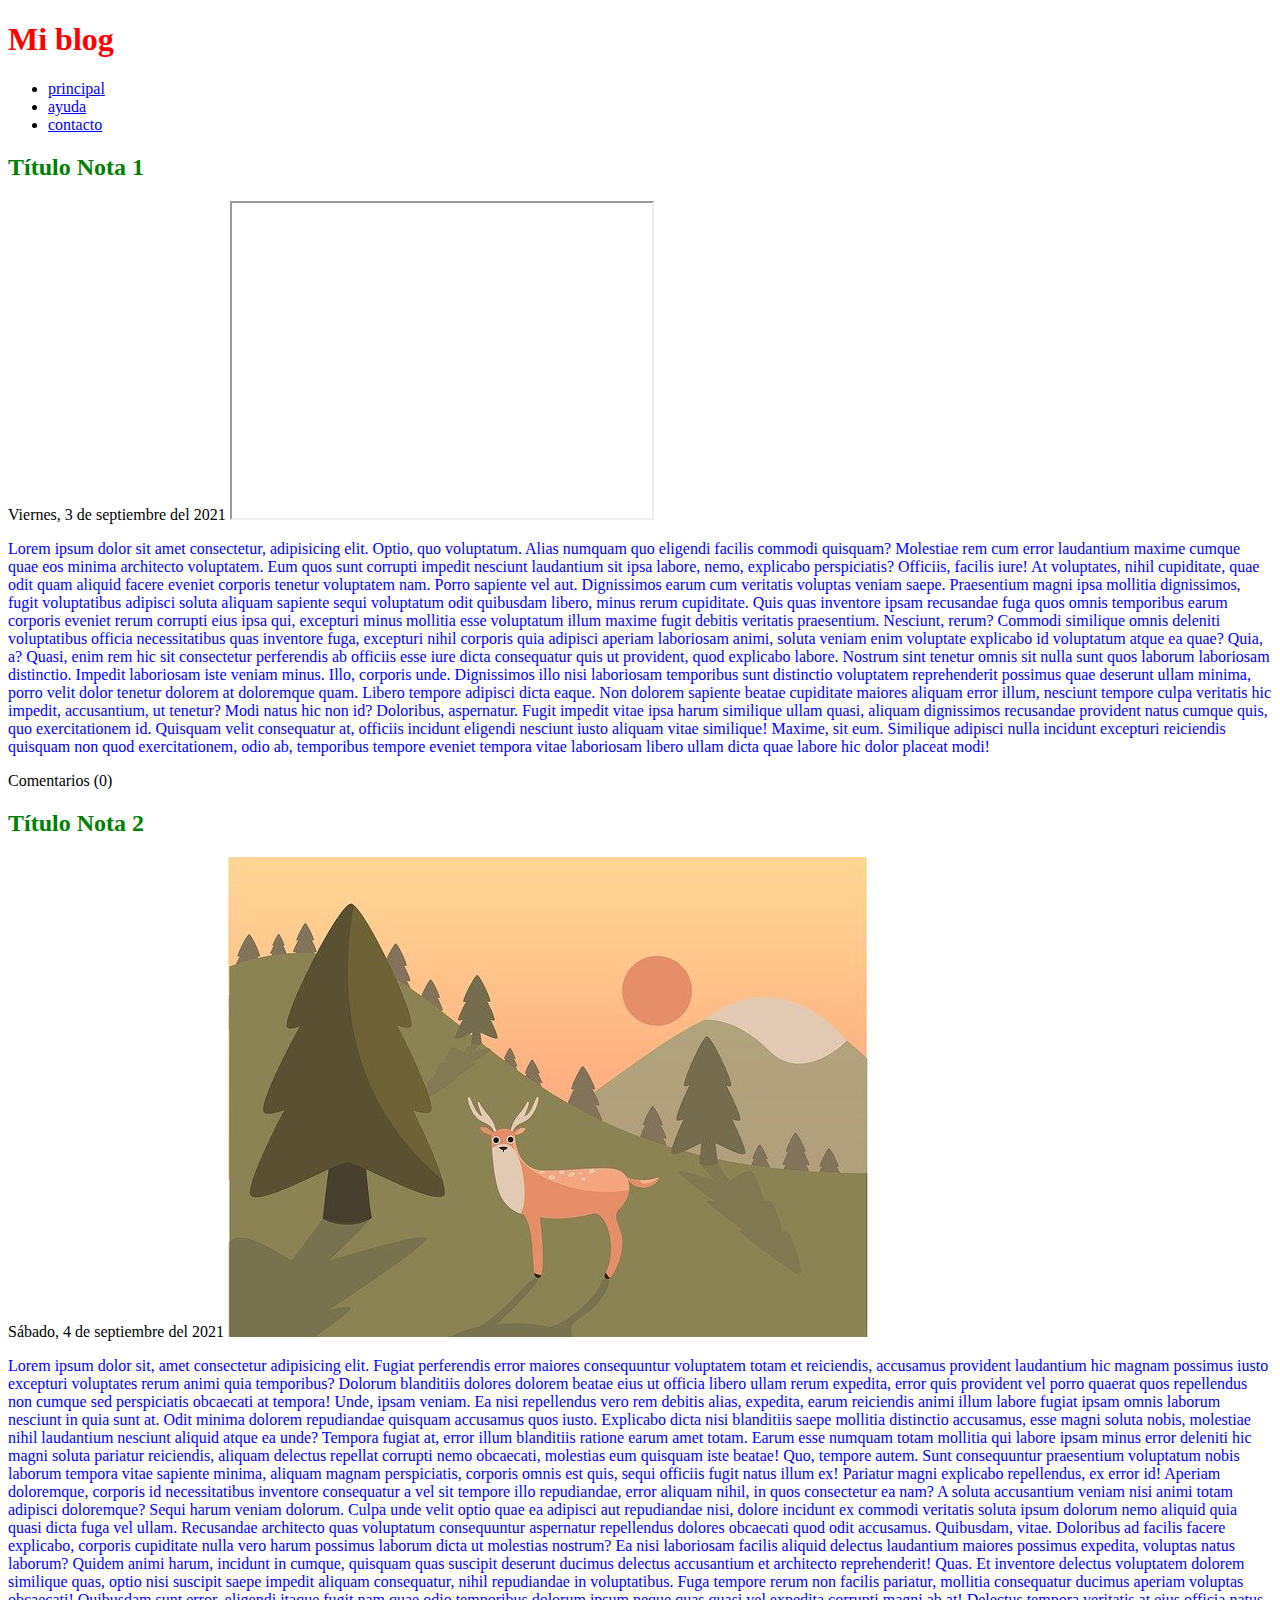
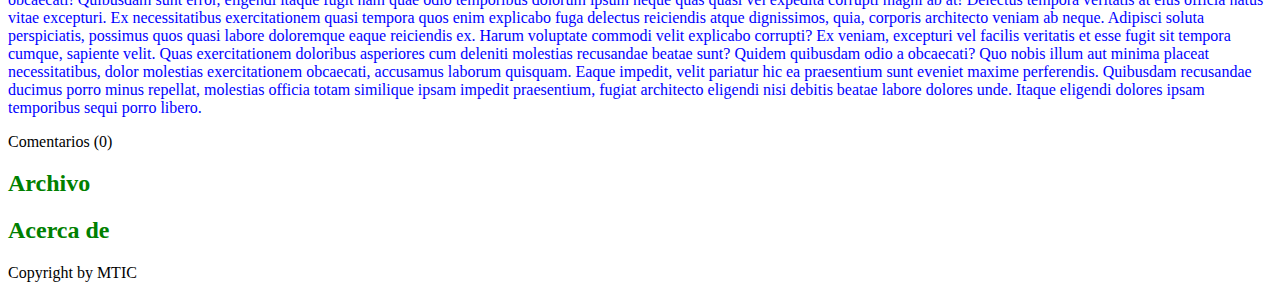
<file: test/index.html>
<!DOCTYPE html>
<html lang="es">
    <!-- Header de la página -->
    <head>
        <meta charset="UTF-8 "> <!-- Para caracteres en español-->
        <title>Página v1.0</title> <!-- Nombre en pestaña -->
        <!-- estilos -->
        <style> 
            h2{ /* Cambia todos los elementos de tipo h2 - REGLA DE CSS*/
                font-family: 'Lucida Sans'; /* DECLARACIÓN DENTRO DE UNA REGLA. PROPIEDAD: VALOR; */
                color: green;
            }

            #h1header{ /* Cambia el único elemento con id h1header */
                font-family: serif;
                color: red;
            }

            .articule-text { /* Cambia todos los elementos de una clase */
                color: blue;
            }
        </style>
    </head>

    <!-- Body de la página -->
    <body>
        <!-- Header del Body -->
        <header>
            <h1 id="h1header">Mi blog</h1>
        </header>
        
        <!-- Navegation bar del Body-->
        <nav>
            <ul>
                <li><a href="index.html">principal</a></li>
                <li><a href="ayuda.html">ayuda</a></li>
                <li><a href="contacto.html">contacto</a></li>
            </ul>
        </nav>

        <!-- Seccion de articulos en el Body-->
        <section>
            <article>
                <h2>Título Nota 1</h2>
                <time datetime="03-09-2021">Viernes, 3 de septiembre del 2021</time>
                <iframe width="420" height="315" src="https://www.youtube.com/embed/tgbNymZ7vqY?controls=1"></iframe> <!-- https://www.w3schools.com/html/html_youtube.asp -->
                <p class="articule-text">Lorem ipsum dolor sit amet consectetur, adipisicing elit. Optio, quo voluptatum. Alias numquam quo eligendi facilis commodi quisquam? Molestiae rem cum error laudantium maxime cumque quae eos minima architecto voluptatem.
                Eum quos sunt corrupti impedit nesciunt laudantium sit ipsa labore, nemo, explicabo perspiciatis? Officiis, facilis iure! At voluptates, nihil cupiditate, quae odit quam aliquid facere eveniet corporis tenetur voluptatem nam.
                Porro sapiente vel aut. Dignissimos earum cum veritatis voluptas veniam saepe. Praesentium magni ipsa mollitia dignissimos, fugit voluptatibus adipisci soluta aliquam sapiente sequi voluptatum odit quibusdam libero, minus rerum cupiditate.
                Quis quas inventore ipsam recusandae fuga quos omnis temporibus earum corporis eveniet rerum corrupti eius ipsa qui, excepturi minus mollitia esse voluptatum illum maxime fugit debitis veritatis praesentium. Nesciunt, rerum?
                Commodi similique omnis deleniti voluptatibus officia necessitatibus quas inventore fuga, excepturi nihil corporis quia adipisci aperiam laboriosam animi, soluta veniam enim voluptate explicabo id voluptatum atque ea quae? Quia, a?
                Quasi, enim rem hic sit consectetur perferendis ab officiis esse iure dicta consequatur quis ut provident, quod explicabo labore. Nostrum sint tenetur omnis sit nulla sunt quos laborum laboriosam distinctio.
                Impedit laboriosam iste veniam minus. Illo, corporis unde. Dignissimos illo nisi laboriosam temporibus sunt distinctio voluptatem reprehenderit possimus quae deserunt ullam minima, porro velit dolor tenetur dolorem at doloremque quam.
                Libero tempore adipisci dicta eaque. Non dolorem sapiente beatae cupiditate maiores aliquam error illum, nesciunt tempore culpa veritatis hic impedit, accusantium, ut tenetur? Modi natus hic non id? Doloribus, aspernatur.
                Fugit impedit vitae ipsa harum similique ullam quasi, aliquam dignissimos recusandae provident natus cumque quis, quo exercitationem id. Quisquam velit consequatur at, officiis incidunt eligendi nesciunt iusto aliquam vitae similique!
                Maxime, sit eum. Similique adipisci nulla incidunt excepturi reiciendis quisquam non quod exercitationem, odio ab, temporibus tempore eveniet tempora vitae laboriosam libero ullam dicta quae labore hic dolor placeat modi!</p>
                <footer>Comentarios (0)</footer>
            </article>

            <article>
                <h2>Título Nota 2</h2>
                <time datetime="04-09-2021">Sábado, 4 de septiembre del 2021</time>
                <img src="imagen1.png" alt="">
                <p class="articule-text">Lorem ipsum dolor sit, amet consectetur adipisicing elit. Fugiat perferendis error maiores consequuntur voluptatem totam et reiciendis, accusamus provident laudantium hic magnam possimus iusto excepturi voluptates rerum animi quia temporibus?
                Dolorum blanditiis dolores dolorem beatae eius ut officia libero ullam rerum expedita, error quis provident vel porro quaerat quos repellendus non cumque sed perspiciatis obcaecati at tempora! Unde, ipsam veniam.
                Ea nisi repellendus vero rem debitis alias, expedita, earum reiciendis animi illum labore fugiat ipsam omnis laborum nesciunt in quia sunt at. Odit minima dolorem repudiandae quisquam accusamus quos iusto.
                Explicabo dicta nisi blanditiis saepe mollitia distinctio accusamus, esse magni soluta nobis, molestiae nihil laudantium nesciunt aliquid atque ea unde? Tempora fugiat at, error illum blanditiis ratione earum amet totam.
                Earum esse numquam totam mollitia qui labore ipsam minus error deleniti hic magni soluta pariatur reiciendis, aliquam delectus repellat corrupti nemo obcaecati, molestias eum quisquam iste beatae! Quo, tempore autem.
                Sunt consequuntur praesentium voluptatum nobis laborum tempora vitae sapiente minima, aliquam magnam perspiciatis, corporis omnis est quis, sequi officiis fugit natus illum ex! Pariatur magni explicabo repellendus, ex error id!
                Aperiam doloremque, corporis id necessitatibus inventore consequatur a vel sit tempore illo repudiandae, error aliquam nihil, in quos consectetur ea nam? A soluta accusantium veniam nisi animi totam adipisci doloremque?
                Sequi harum veniam dolorum. Culpa unde velit optio quae ea adipisci aut repudiandae nisi, dolore incidunt ex commodi veritatis soluta ipsum dolorum nemo aliquid quia quasi dicta fuga vel ullam.
                Recusandae architecto quas voluptatum consequuntur aspernatur repellendus dolores obcaecati quod odit accusamus. Quibusdam, vitae. Doloribus ad facilis facere explicabo, corporis cupiditate nulla vero harum possimus laborum dicta ut molestias nostrum?
                Ea nisi laboriosam facilis aliquid delectus laudantium maiores possimus expedita, voluptas natus laborum? Quidem animi harum, incidunt in cumque, quisquam quas suscipit deserunt ducimus delectus accusantium et architecto reprehenderit! Quas.
                Et inventore delectus voluptatem dolorem similique quas, optio nisi suscipit saepe impedit aliquam consequatur, nihil repudiandae in voluptatibus. Fuga tempore rerum non facilis pariatur, mollitia consequatur ducimus aperiam voluptas obcaecati!
                Quibusdam sunt error, eligendi itaque fugit nam quae odio temporibus dolorum ipsum neque quas quasi vel expedita corrupti magni ab at! Delectus tempora veritatis at eius officia natus vitae excepturi.
                Ex necessitatibus exercitationem quasi tempora quos enim explicabo fuga delectus reiciendis atque dignissimos, quia, corporis architecto veniam ab neque. Adipisci soluta perspiciatis, possimus quos quasi labore doloremque eaque reiciendis ex.
                Harum voluptate commodi velit explicabo corrupti? Ex veniam, excepturi vel facilis veritatis et esse fugit sit tempora cumque, sapiente velit. Quas exercitationem doloribus asperiores cum deleniti molestias recusandae beatae sunt?
                Quidem quibusdam odio a obcaecati? Quo nobis illum aut minima placeat necessitatibus, dolor molestias exercitationem obcaecati, accusamus laborum quisquam. Eaque impedit, velit pariatur hic ea praesentium sunt eveniet maxime perferendis.
                Quibusdam recusandae ducimus porro minus repellat, molestias officia totam similique ipsam impedit praesentium, fugiat architecto eligendi nisi debitis beatae labore dolores unde. Itaque eligendi dolores ipsam temporibus sequi porro libero.</p>
                <footer>Comentarios (0)</footer>
            </article>
        </section>

        <!-- Contenido relacionado (a un costado) del Body-->
        <aside>
            <h2>Archivo</h2>
            <h2>Acerca de</h2>
        </aside>

        <!-- Footer del Body: Información de contacto-->
        <footer>
            Copyright by MTIC
        </footer>
    </body>
</html>
</file>
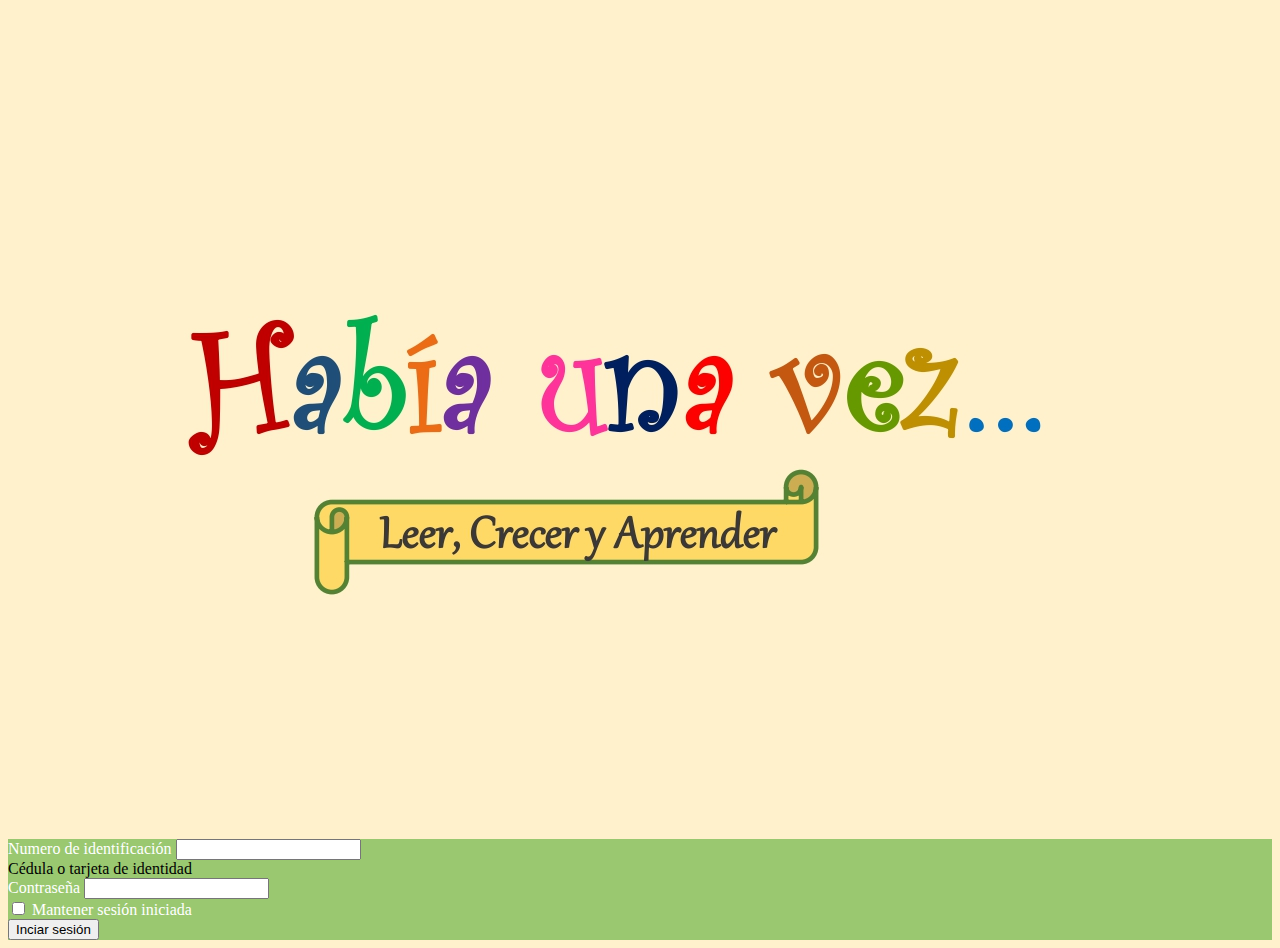
<file: login.html>
<!doctype html>
<html lang="en">
  <head>
    <!-- Required meta tags -->
    <meta charset="utf-8">
    <meta name="viewport" content="width=device-width, initial-scale=1">
    <!-- Bootstrap CSS -->
    <link href="https://cdn.jsdelivr.net/npm/bootstrap@5.1.1/dist/css/bootstrap.min.css" rel="stylesheet" integrity="sha384-F3w7mX95PdgyTmZZMECAngseQB83DfGTowi0iMjiWaeVhAn4FJkqJByhZMI3AhiU" crossorigin="anonymous">

    <title>Ingreso - Libreria - Había Una Vez</title>
  </head>
  <body style="background-color :rgb(255, 241, 204);">
    <div class="container-fluid" >

      <div class="row">
        <div class="col"></div>
        <div class="col-5">
          <img src="./resources/images/logo.jpg" class="img-fluid" alt="A logo imagen">
        </div>
        <div class="col"></div>      
      </div>

      <div class="row">

        <div class="col"></div>

        <div class="col-4"style="background-color:rgba(154,200,112,255);">
          <form>              
            <div class="mb-3">
              <label for="Nident" class="form-label"style="color: #fff;">Numero de identificación</label>
              <input type="ID" class="form-control" id="Nident" aria-describedby="Ayuda">
              <div id="Ayuda" class="form-text">Cédula o tarjeta de identidad</div>
              </div>
              <div class="mb-3">
                <label for="contrasena" class="form-label"style="color: #fff">Contraseña</label>
                <input type="password" class="form-control" id="contrasena">
              </div>
              <div class="mb-3 form-check">
                <input type="checkbox" class="form-check-input" id="exampleCheck1">
                <label class="form-check-label" for="exampleCheck1"style="color: #fff;">Mantener sesión iniciada</label>
              </div>
              <button type="submit" class="btn btn-primary">Inciar sesión</button>
          </form>
        </div>         

        <div class="col"></div>

      </div>      
    </div>       
  </body>
</html>
</file>
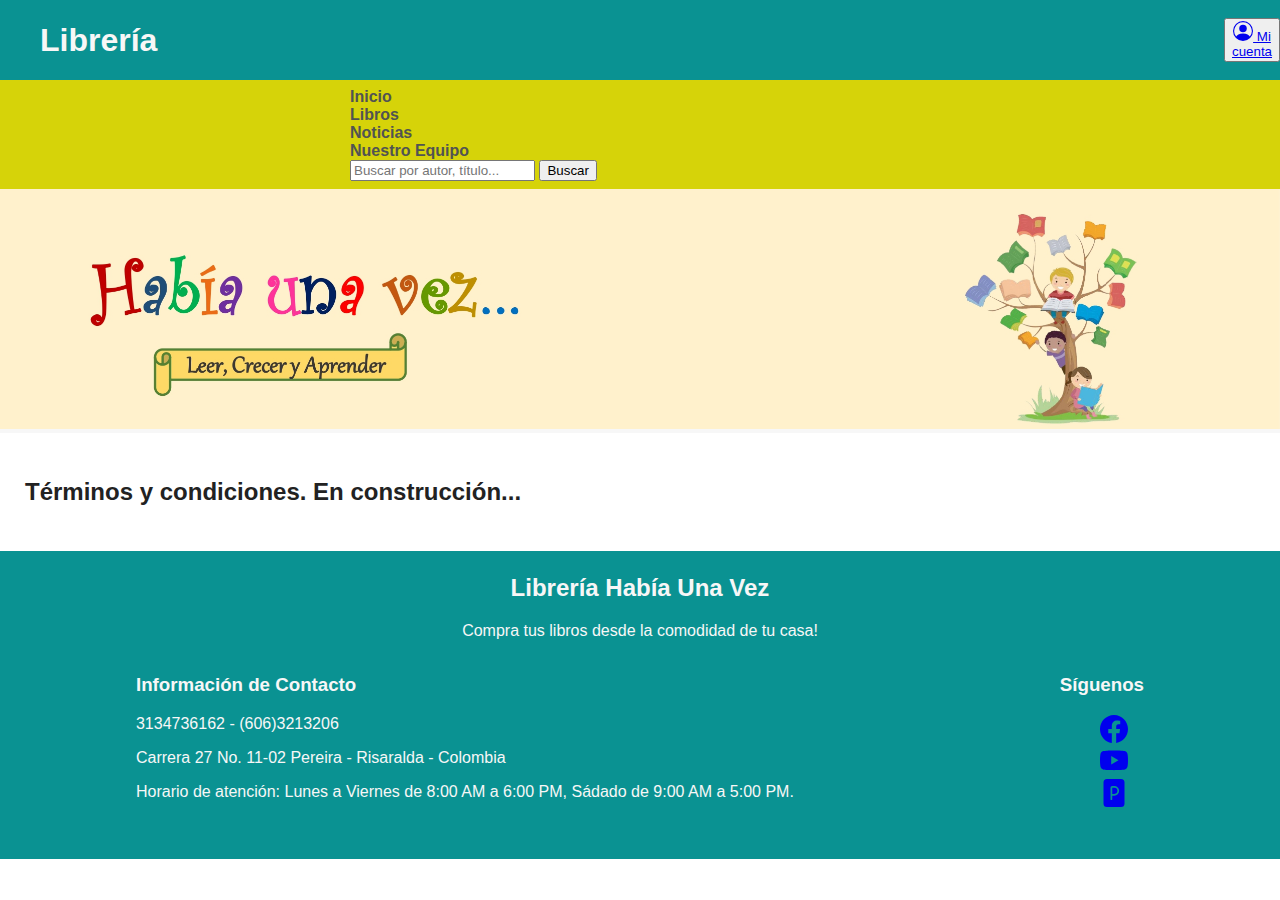
<file: termycond.html>
<!DOCTYPE html>
<html lang="en">

<head>
    <meta charset="UTF-8">
    <meta name="viewport" content="width=device-width, initial-scale=1.0">
    <title>Libreria - Había Una Vez</title>
    <link rel="stylesheet" href="resources/styles.css">
    <link href="https://cdn.jsdelivr.net/npm/bootstrap@5.1.1/dist/css/bootstrap.min.css" rel="stylesheet" integrity="sha384-F3w7mX95PdgyTmZZMECAngseQB83DfGTowi0iMjiWaeVhAn4FJkqJByhZMI3AhiU" crossorigin="anonymous">
</head>

<body>
<!-- inicio encabezado del sitio -->
    <header>
        <div class="header-section">
            <div class="header-container">
                <div class="contenedor-titulo-loggin">
                    <h1 class="site-title">Librería</h1>
                        <div class="col-md-3 text-end">
                            <button type="button" class="btn btn-secondary me-lg-3">
                                <a href="https://imaster.academy/login/index.php" target="_blank" class="nav-link text-white">
                                    <svg xmlns="http://www.w3.org/2000/svg" width="20" height="20" fill="currentColor" class="bi bi-person-circle" viewBox="0 0 16 16">
                                        <path d="M11 6a3 3 0 1 1-6 0 3 3 0 0 1 6 0z"/>
                                        <path fill-rule="evenodd" d="M0 8a8 8 0 1 1 16 0A8 8 0 0 1 0 8zm8-7a7 7 0 0 0-5.468 11.37C3.242 11.226 4.805 10 8 10s4.757 1.225 5.468 2.37A7 7 0 0 0 8 1z"/>
                                    </svg> 
                                    Mi cuenta
                                </a>
                            </button>
                        </div>
                </div>
            </div>                
                
            <!-- Inicio menú navegación -->
            <nav id="menu-navegacion" class="navbar navbar-light bg-light">
                <div class="container-fluid">
                    <a href="index.html">Inicio</a>
                    <a href="index.html#titulo-libros">Libros</a>
                    <a href="index.html#titulo-noticias">Noticias</a>
                    <a href="index.html#titulo-equipo">Nuestro Equipo</a>
                  <form class="d-flex">
                    <input class="form-control me-2" type="search" placeholder="Buscar por autor, título..." aria-label="Search">
                    <button class="btn btn-secondary" type="submit">Buscar</button>
                  </form>
                </div>
            </nav>

            <!-- Fin menú navegación -->   
            <div class="logoLibreria">
                <img src="./resources/images/logo.jpg" alt="A logo imagen">
            </div>
        </div>
    </header>
<!-- fin encabezado del sitio -->


    <!-- inicio contenido principal -->
    <div class="contenedor-contenido-principal">

        
        <h2 id="titulo-equipo">Términos y condiciones. En construcción...</h2>

    </div>
    <!-- fin contenido principal -->



    <!-- Inicio pie del sitio -->
    <footer class="seccion-footer">
        <h2 class="titulo-footer">Librería Había Una Vez</h2>
        <p class="parrafo-footer"> 
            Compra tus libros desde la comodidad de tu casa!
        </p>
        <div class="seccion-info__pie">
            <article>
                <h3>Información de Contacto</h3>
                <p>3134736162 - (606)3213206</p>
                <p>Carrera 27 No. 11-02 Pereira - Risaralda - Colombia</p>
                <p>Horario de atención: Lunes a Viernes de 8:00 AM a 6:00 PM, Sádado de 9:00 AM a 5:00 PM.</p>
            </article>

            <article>
                <h3>Síguenos</h3>
                <nav>
                    <ul class="redes-sociales">
                        <li>
                            <a href="https://www.facebook.com/groups/1266068920457464/?ref=share" target="_blank" class="nav-link text-white">
                                <svg xmlns="http://www.w3.org/2000/svg" width="28" height="28" fill="currentColor" class="bi bi-facebook" viewBox="0 0 16 16">
                                    <path d="M16 8.049c0-4.446-3.582-8.05-8-8.05C3.58 0-.002 3.603-.002 8.05c0 4.017 2.926 7.347 6.75 7.951v-5.625h-2.03V8.05H6.75V6.275c0-2.017 1.195-3.131 3.022-3.131.876 0 1.791.157 1.791.157v1.98h-1.009c-.993 0-1.303.621-1.303 1.258v1.51h2.218l-.354 2.326H9.25V16c3.824-.604 6.75-3.934 6.75-7.951z"/>
                                </svg>
                            </a>
                        </li>
                        <li>
                            <a href="https://www.youtube.com/channel/UCNz3oP-hmpxwyESng_vp_Wg" target="_blank" class="nav-link text-white">
                                <svg xmlns="http://www.w3.org/2000/svg" width="28" height="28" fill="currentColor" class="bi bi-youtube" viewBox="0 0 16 16">
                                    <path d="M8.051 1.999h.089c.822.003 4.987.033 6.11.335a2.01 2.01 0 0 1 1.415 1.42c.101.38.172.883.22 1.402l.01.104.022.26.008.104c.065.914.073 1.77.074 1.957v.075c-.001.194-.01 1.108-.082 2.06l-.008.105-.009.104c-.05.572-.124 1.14-.235 1.558a2.007 2.007 0 0 1-1.415 1.42c-1.16.312-5.569.334-6.18.335h-.142c-.309 0-1.587-.006-2.927-.052l-.17-.006-.087-.004-.171-.007-.171-.007c-1.11-.049-2.167-.128-2.654-.26a2.007 2.007 0 0 1-1.415-1.419c-.111-.417-.185-.986-.235-1.558L.09 9.82l-.008-.104A31.4 31.4 0 0 1 0 7.68v-.123c.002-.215.01-.958.064-1.778l.007-.103.003-.052.008-.104.022-.26.01-.104c.048-.519.119-1.023.22-1.402a2.007 2.007 0 0 1 1.415-1.42c.487-.13 1.544-.21 2.654-.26l.17-.007.172-.006.086-.003.171-.007A99.788 99.788 0 0 1 7.858 2h.193zM6.4 5.209v4.818l4.157-2.408L6.4 5.209z"/>
                                </svg>
                            </a>
                        </li>
                        <li>
                            <a href="https://imaster.academy" target="_blank" class="nav-link text-white">
                                <svg xmlns="http://www.w3.org/2000/svg" width="28" height="28" fill="currentColor" class="bi bi-file-ppt-fill" viewBox="0 0 16 16">
                                    <path d="M8.188 8.5H7V5h1.188a1.75 1.75 0 1 1 0 3.5z"/>
                                    <path d="M4 0h8a2 2 0 0 1 2 2v12a2 2 0 0 1-2 2H4a2 2 0 0 1-2-2V2a2 2 0 0 1 2-2zm3 4a1 1 0 0 0-1 1v6.5a.5.5 0 0 0 1 0v-2h1.188a2.75 2.75 0 0 0 0-5.5H7z"/>
                                </svg>
                            </a>
                        </li>
                    </ul>
                </nav>
            </article>
        </div>
    </footer>
    <!-- fin pie del sitio -->

</body>

</html>
</file>
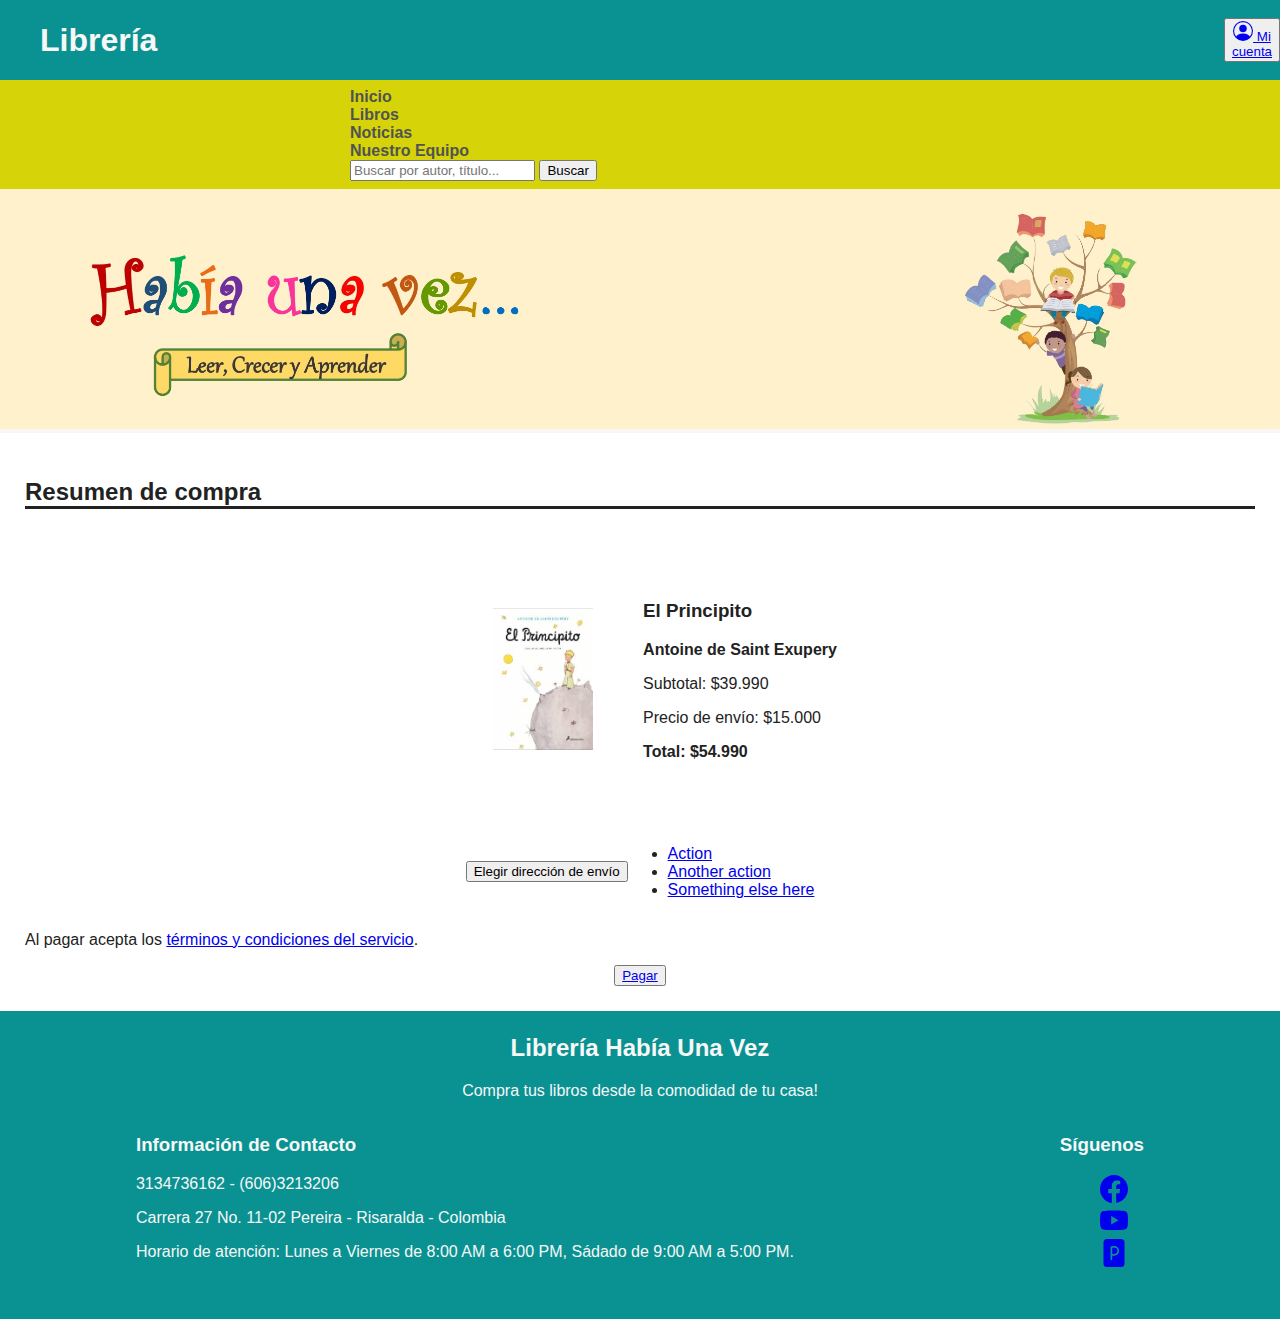
<file: transactionDetails.html>
<!DOCTYPE html>
<html lang="en">

<head>
    <meta charset="UTF-8">
    <meta name="viewport" content="width=device-width, initial-scale=1.0">
    <title>Libreria - Había Una Vez</title>
    <link rel="stylesheet" href="resources/styles.css">
    <link href="https://cdn.jsdelivr.net/npm/bootstrap@5.1.1/dist/css/bootstrap.min.css" rel="stylesheet" integrity="sha384-F3w7mX95PdgyTmZZMECAngseQB83DfGTowi0iMjiWaeVhAn4FJkqJByhZMI3AhiU" crossorigin="anonymous">
</head>

<body>
<!-- inicio encabezado del sitio -->
    <header>
        <div class="header-section">
            <div class="header-container">
                <div class="contenedor-titulo-loggin">
                    <h1 class="site-title">Librería</h1>
                        <div class="col-md-3 text-end">
                            <button type="button" class="btn btn-secondary me-lg-3">
                                <a href="login.html" target="_blank" class="nav-link text-white">
                                    <svg xmlns="http://www.w3.org/2000/svg" width="20" height="20" fill="currentColor" class="bi bi-person-circle" viewBox="0 0 16 16">
                                        <path d="M11 6a3 3 0 1 1-6 0 3 3 0 0 1 6 0z"/>
                                        <path fill-rule="evenodd" d="M0 8a8 8 0 1 1 16 0A8 8 0 0 1 0 8zm8-7a7 7 0 0 0-5.468 11.37C3.242 11.226 4.805 10 8 10s4.757 1.225 5.468 2.37A7 7 0 0 0 8 1z"/>
                                    </svg> 
                                    Mi cuenta
                                </a>
                            </button>
                        </div>
                </div>
            </div>                
                
            <!-- Inicio menú navegación -->
            <nav id="menu-navegacion" class="navbar navbar-light bg-light">
                <div class="container-fluid">
                    <a href="index.html">Inicio</a>
                    <a href="index.html#titulo-libros">Libros</a>
                    <a href="index.html#titulo-noticias">Noticias</a>
                    <a href="index.html#titulo-equipo">Nuestro Equipo</a>
                  <form class="d-flex">
                    <input class="form-control me-2" type="search" placeholder="Buscar por autor, título..." aria-label="Search">
                    <button class="btn btn-secondary" type="submit">Buscar</button>
                  </form>
                </div>
            </nav>

            <!-- Fin menú navegación -->   
            <div class="logoLibreria">
                <img src="./resources/images/logo.jpg" alt="A logo imagen">
            </div>
        </div>
    </header>
<!-- fin encabezado del sitio -->


    <!-- inicio contenido principal -->
    <div class="contenedor-contenido-principal">
        <h2 id="titulo-libros" style="border-bottom:solid">Resumen de compra</h2> <!-- Antes: Servicios-->
        <!-- inicio sección de servicios -->
        <section class="body-section">
            <div id="summary" class="summary-section">
                <div>
                    <img class="services-info__imagen" src="resources/images/libros/el-principito.jpeg" alt="">
                </div>
                
                <div>
                    <h3> El Principito </h3>
                    <p class="book-author">
                        Antoine de Saint Exupery
                    </p>
                    <p>
                        Subtotal: $39.990
                    </p>
                    <p>
                        Precio de envío: $15.000
                    </p>
                    <p class="book-price">
                        Total: $54.990
                    </p>
                </div>
            </div>

            <div class="dropdown center pb-3">
                <button class="btn btn-secondary dropdown-toggle" type="button" id="dropdownMenuButton1" data-bs-toggle="dropdown" aria-expanded="false">
                  Elegir dirección de envío
                </button>
                <ul class="dropdown-menu" aria-labelledby="dropdownMenuButton1">
                  <li><a class="dropdown-item" href="#">Action</a></li>
                  <li><a class="dropdown-item" href="#">Another action</a></li>
                  <li><a class="dropdown-item" href="#">Something else here</a></li>
                </ul>
              </div>
            
            <p>
                Al pagar acepta los <a href="termycond.html">términos y condiciones del servicio</a>.
            </p>
            <div class="center">
                <button type="button" class="btn btn-success">
                    <a href="#" target="_blank" class="nav-link text-white">Pagar</a>
                </button>
            </div>
            
        </section>
        <!-- fin sección de servicios -->

        <section>

        </section>
    </div>
    <!-- Inicio pie del sitio -->
    <footer class="seccion-footer">
        <h2 class="titulo-footer">Librería Había Una Vez</h2>
        <p class="parrafo-footer"> 
            Compra tus libros desde la comodidad de tu casa!
        </p>
        <div class="seccion-info__pie">
            <article>
                <h3>Información de Contacto</h3>
                <p>3134736162 - (606)3213206</p>
                <p>Carrera 27 No. 11-02 Pereira - Risaralda - Colombia</p>
                <p>Horario de atención: Lunes a Viernes de 8:00 AM a 6:00 PM, Sádado de 9:00 AM a 5:00 PM.</p>
            </article>

            <article>
                <h3>Síguenos</h3>
                <nav>
                    <ul class="redes-sociales">
                        <li>
                            <a href="https://www.facebook.com/groups/1266068920457464/?ref=share" target="_blank" class="nav-link text-white">
                                <svg xmlns="http://www.w3.org/2000/svg" width="28" height="28" fill="currentColor" class="bi bi-facebook" viewBox="0 0 16 16">
                                    <path d="M16 8.049c0-4.446-3.582-8.05-8-8.05C3.58 0-.002 3.603-.002 8.05c0 4.017 2.926 7.347 6.75 7.951v-5.625h-2.03V8.05H6.75V6.275c0-2.017 1.195-3.131 3.022-3.131.876 0 1.791.157 1.791.157v1.98h-1.009c-.993 0-1.303.621-1.303 1.258v1.51h2.218l-.354 2.326H9.25V16c3.824-.604 6.75-3.934 6.75-7.951z"/>
                                </svg>
                            </a>
                        </li>
                        <li>
                            <a href="https://www.youtube.com/channel/UCNz3oP-hmpxwyESng_vp_Wg" target="_blank" class="nav-link text-white">
                                <svg xmlns="http://www.w3.org/2000/svg" width="28" height="28" fill="currentColor" class="bi bi-youtube" viewBox="0 0 16 16">
                                    <path d="M8.051 1.999h.089c.822.003 4.987.033 6.11.335a2.01 2.01 0 0 1 1.415 1.42c.101.38.172.883.22 1.402l.01.104.022.26.008.104c.065.914.073 1.77.074 1.957v.075c-.001.194-.01 1.108-.082 2.06l-.008.105-.009.104c-.05.572-.124 1.14-.235 1.558a2.007 2.007 0 0 1-1.415 1.42c-1.16.312-5.569.334-6.18.335h-.142c-.309 0-1.587-.006-2.927-.052l-.17-.006-.087-.004-.171-.007-.171-.007c-1.11-.049-2.167-.128-2.654-.26a2.007 2.007 0 0 1-1.415-1.419c-.111-.417-.185-.986-.235-1.558L.09 9.82l-.008-.104A31.4 31.4 0 0 1 0 7.68v-.123c.002-.215.01-.958.064-1.778l.007-.103.003-.052.008-.104.022-.26.01-.104c.048-.519.119-1.023.22-1.402a2.007 2.007 0 0 1 1.415-1.42c.487-.13 1.544-.21 2.654-.26l.17-.007.172-.006.086-.003.171-.007A99.788 99.788 0 0 1 7.858 2h.193zM6.4 5.209v4.818l4.157-2.408L6.4 5.209z"/>
                                </svg>
                            </a>
                        </li>
                        <li>
                            <a href="https://imaster.academy" target="_blank" class="nav-link text-white">
                                <svg xmlns="http://www.w3.org/2000/svg" width="28" height="28" fill="currentColor" class="bi bi-file-ppt-fill" viewBox="0 0 16 16">
                                    <path d="M8.188 8.5H7V5h1.188a1.75 1.75 0 1 1 0 3.5z"/>
                                    <path d="M4 0h8a2 2 0 0 1 2 2v12a2 2 0 0 1-2 2H4a2 2 0 0 1-2-2V2a2 2 0 0 1 2-2zm3 4a1 1 0 0 0-1 1v6.5a.5.5 0 0 0 1 0v-2h1.188a2.75 2.75 0 0 0 0-5.5H7z"/>
                                </svg>
                            </a>
                        </li>
                    </ul>
                </nav>
            </article>
        </div>
    </footer>
    <!-- fin pie del sitio -->

</body>

</html>
</file>
<file: resources/styles.css>
* {
  box-sizing: border-box;
  font-family: "Segoe UI", Tahoma, Geneva, Verdana, sans-serif;
}

body {
  max-width: 1400px;
  min-width: 375px;
  margin-right: auto;
  margin-left: auto;
  margin-top: 0;
  margin-bottom: 0;
  color: #222222;
}

/* -------------------- INICIO CSS HEADER -------------------- */
.header-section {
  margin-bottom: 0px;
}

.header-container {
  background-color: #0a9292;
  display: flex;
  flex-wrap: wrap;
}

.contenedor-titulo-loggin {
  display: flex;
  height: 80px;
  width: 100%;
  justify-content: space-between;
  align-items: center;
  font-weight: bold;
}

.site-title {
  display: flex;
  width: 450%;
  justify-content: flex-start;
  color: #f7f7f7;
  padding-left: 40px;
}

#menu-navegacion {
  padding: 0;
}
.container-fluid {
  background: #d6d309;
  padding-inline-start: 350px;
  padding-inline-end: 150px;
  margin: auto;
  padding-top: 0.5rem !important;
  padding-bottom: 0.5rem !important;
  color: rgb(81, 83, 82);
}

.container-fluid > a {
  display: flex;
  color: inherit;
  text-decoration: none;
  font-weight: bold;
}

.container-fluid > a:hover {
  display: flex;
  text-decoration: underline;
  font-weight: bold;
}

.logoLibreria {
  width: 100%;
}

.logoLibreria > img {
  width: 100%;
  height: 240px;
  max-width: 1400px;
  object-fit: cover;
}

/* -------------------- FIN CSS HEADER -------------------- */

/* Modificaciones Diego Guisasola. Sección Libros destacados del mes */
.services-section,
.seccion-noticias,
.seccion-equipo {
  display: flex;
  margin-bottom: 50px;
}

.summary-section {
  display: flex;
  flex-direction: row;
  align-items: center;
  justify-content: center;
}

.center {
  display: flex;
  justify-content: center;
  align-items: center;
}

.services-info__imagen {
  max-width: 50%;
  max-height: 50%;
  border-radius: 10%;
  object-fit: contain;
}

.book-summary {
  text-align: justify;
}

.book-author {
  font-weight: bold;
}

.book-price {
  font-weight: bold;
}

.contenedor-contenido-principal {
  padding: 25px;
}

.seccion-noticias,
.header-section {
  background-color: #f7f7f7;
}

.seccion-noticias {
  flex-wrap: wrap;
}

/* Modificacion de estilos para página details.html */
.details-header {
  display: flex;
  justify-content: space-around;
}

/*--------------------- Modificaciones Jefferson: Sección Noticias -----------------*/
.news-info__title {
  align-self: center;
  text-align: center;
}
.news-info__text {
  text-align: justify;
}
.news-imagen {
  max-width: 30%;
  max-height: 30%;
  border-radius: 10%;
}
#imagen-biblia {
  max-width: 26%;
  max-height: 26%;
  border-radius: 10%;
}
#imagen-talleresRefuerzo {
  max-width: 25%;
  max-height: 25%;
  border-radius: 10%;
}

#resaltar {
  -webkit-text-fill-color: blue;
}

#imagen-dinosaurios {
  max-width: 22%;
  max-height: 22%;
  border-radius: 10%;
}

/*----------Fin Modificaciones Jefferson--------------------*/

.services-info {
  padding: 20px;
  text-align: center;
}

.news-info {
  width: 50%;
  padding: 20px;
}

.news-header {
  display: flex;
  justify-content: space-around;
}

.news-info__title {
  align-self: center;
}

/* -------------------- INICIO CSS FOOTER -------------------- */
.seccion-info__pie {
  height: 200px;
  display: flex;
  justify-content: space-around;
  color: #f7f7f7;
}

.seccion-footer {
  padding: 3px;
  background-color: #0a9292;
  color: #f7f7f7;
}

.titulo-footer {
  text-align: center;
}
.parrafo-footer {
  text-align: center;
}

.redes-sociales {
  list-style: none;
  color: #f7f7f7;
}

/* -------------------- FIN CSservicesS FOOTER -------------------- */

.services-info__imagen {
  height: 300px;
  width: 200px;
  border-radius: 10%;
  margin-right: auto;
  margin-left: auto;
  display: block;
}

.team-info {
  width: 25%;
  padding: 15px;
}

.team-info__text {
  text-align: justify;
}

.team-info__imagen {
  display: block;
  margin-right: auto;
  margin-left: auto;
  border-radius: 10%;
}
</file>
